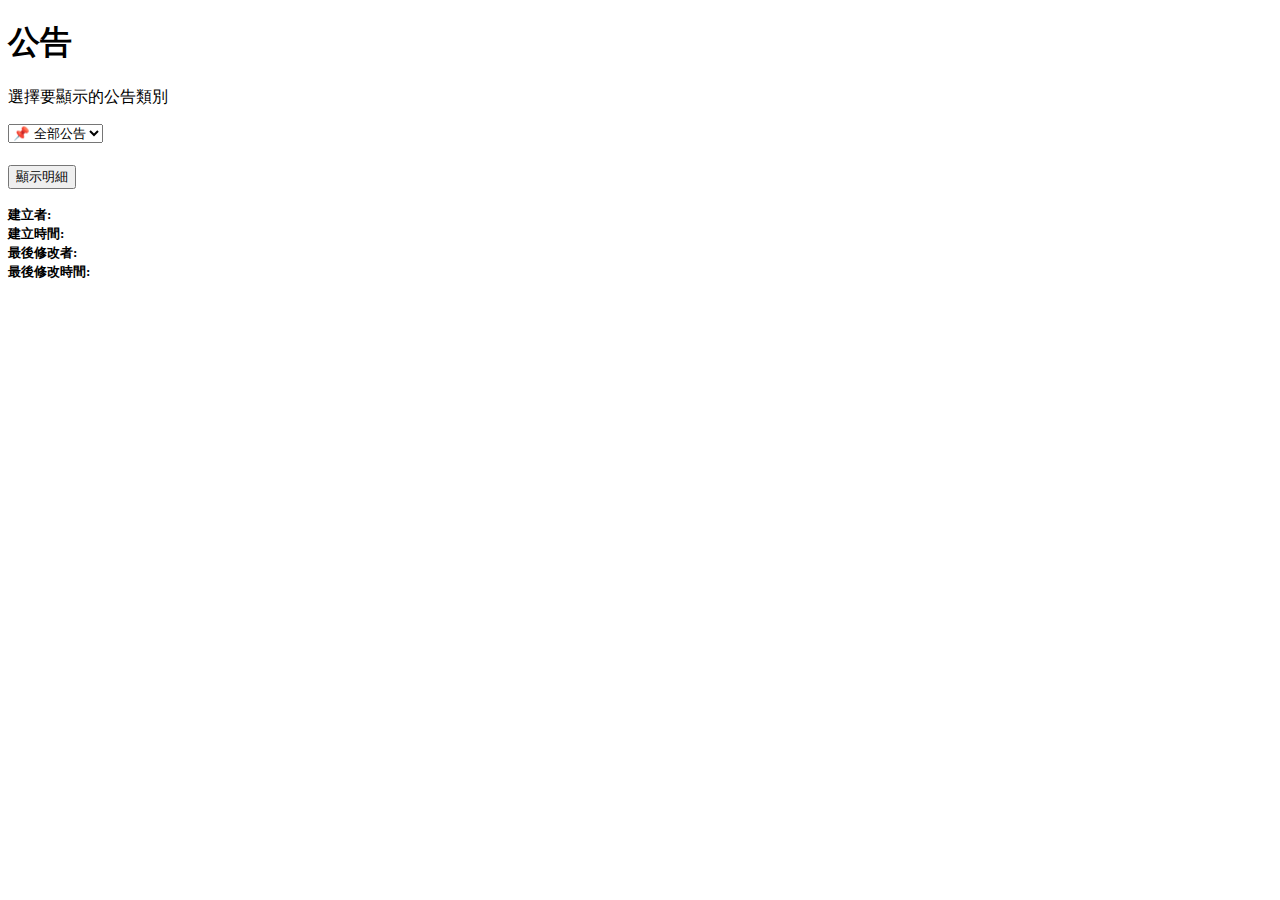
<file: src/main/resources/templates/home.html>
<!DOCTYPE html>
<html xmlns:th="http://www.thymeleaf.org">
<body>
	<th:block th:replace="~{layout :: layout(~{::#replace-content})}">
		<div id="replace-content">
	        <h1>公告</h1>
	        <p>選擇要顯示的公告類別</p>
	
	        <!-- 分類下拉選單 -->
	        <div class="mb-3">
	            <select id="categorySelect" class="form-select">
	                <option value="all">📌 全部公告</option>
	                <option th:each="cat : ${categories}" th:value="${cat}" th:text="${cat.displayName}"></option>
	            </select>
	        </div>
	
	        <!-- 公告列表 -->
	        <div id="announcementList" class="pt-5">
	            <div class="row">
	                <div class="col-12 mb-4 announcement-card" th:each="announcement : ${announcements}" th:data-category="${announcement.category}">
	                    <div class="card">
	                        <div class="card-header">
	                            <span th:text="${announcement.category.displayName}"></span>
	                        </div>
							<div class="card-body">
							    <h5 class="card-title" th:text="${announcement.title}"></h5>
							
							    <!-- 內容長度判斷 -->
							    <th:block th:if="${#strings.length(announcement.content) > 50}">
							        <!-- 短內容（預設顯示） -->
							        <p class="card-text" th:text="${#strings.substring(announcement.content, 0, 50) + '...'}"></p>
							
							        <!-- Bootstrap Collapse - 長內容（預設隱藏） -->
							        <div class="collapse" th:id="'announcement-' + ${announcement.id}">
							            <p class="card-text" th:text="${announcement.content}"></p>
							        </div>
							
							        <!-- 顯示明細按鈕（只有內容超過 50 字時才顯示） -->
							        <button class="btn btn-link" 
							                data-bs-toggle="collapse" 
							                th:data-bs-target="'#announcement-' + ${announcement.id}"
							                aria-expanded="false">
							            顯示明細
							        </button>
							    </th:block>
							
							    <!-- 若內容 <= 50 字，直接顯示完整內容 -->
							    <th:block th:unless="${#strings.length(announcement.content) > 50}">
							        <p class="card-text" th:text="${announcement.content}"></p>
							    </th:block>
							</div>
							<div class="card-footer text-muted">
							    <div class="row">
							        <div class="col-6">
							            <small><strong>建立者:</strong> <span th:text="${announcement.createdBy}"></span></small>
							        </div>
							        <div class="col-6">
							            <small><strong>建立時間:</strong> 
							            <span th:text="${#temporals.format(announcement.createdAt, 'yyyy-MM-dd HH:mm:ss')}"></span></small>
							        </div>
							    </div>
							    <div class="row">
							        <div class="col-6">
							            <small><strong>最後修改者:</strong> <span th:text="${announcement.updatedBy}"></span></small>
							        </div>
							        <div class="col-6">
							            <small><strong>最後修改時間:</strong> 
							            <span th:text="${#temporals.format(announcement.updatedAt, 'yyyy-MM-dd HH:mm:ss')}"></span></small>
							        </div>
							    </div>
							</div>
	                    </div>
	                </div>
	            </div>
	        </div>
		</div>
	</th:block>
</body>
</html>
</file>
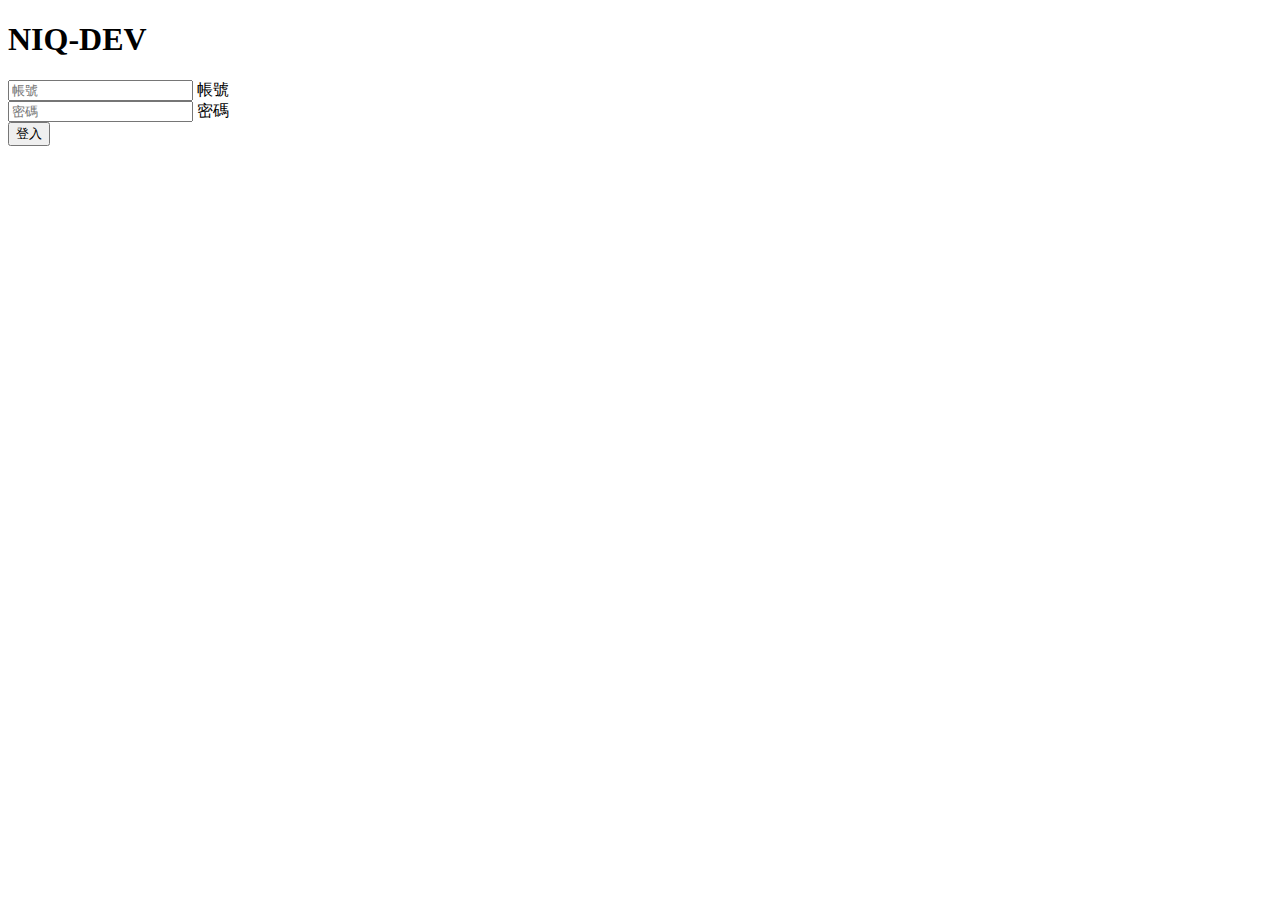
<file: src/main/resources/templates/login.html>
<!DOCTYPE html>
<html xmlns:th="http://www.thymeleaf.org">
<head th:replace="~{ fragments/common :: common-header }" />
<body class="d-flex align-items-center">
	<div class="card text-center w-25 mx-auto">
		<div class="card-body">
			<h1 class="card-title py-3">NIQ-DEV</h1>
			<form th:action="@{/login}" method="post">
				<div class="form-floating mb-3">
					<input type="text" class="form-control" id="username" name="username" placeholder="帳號">
					<label for="username">帳號</label>
				</div>
				<div class="form-floating mb-3">
					<input type="password"  class="form-control"id="password" name="password" placeholder="密碼">
					<label for="password">密碼</label>
				</div>
				<button type="submit" class="btn btn-primary w-100 py-3 mb-3">登入</button>
				<div class="mt-5" th:text="'&copy; 2024'"></div>
			</form>
		</div>
	</div>
	<div th:replace="~{ fragments/common :: common-script }"></div>
</body>
</html>
</file>
